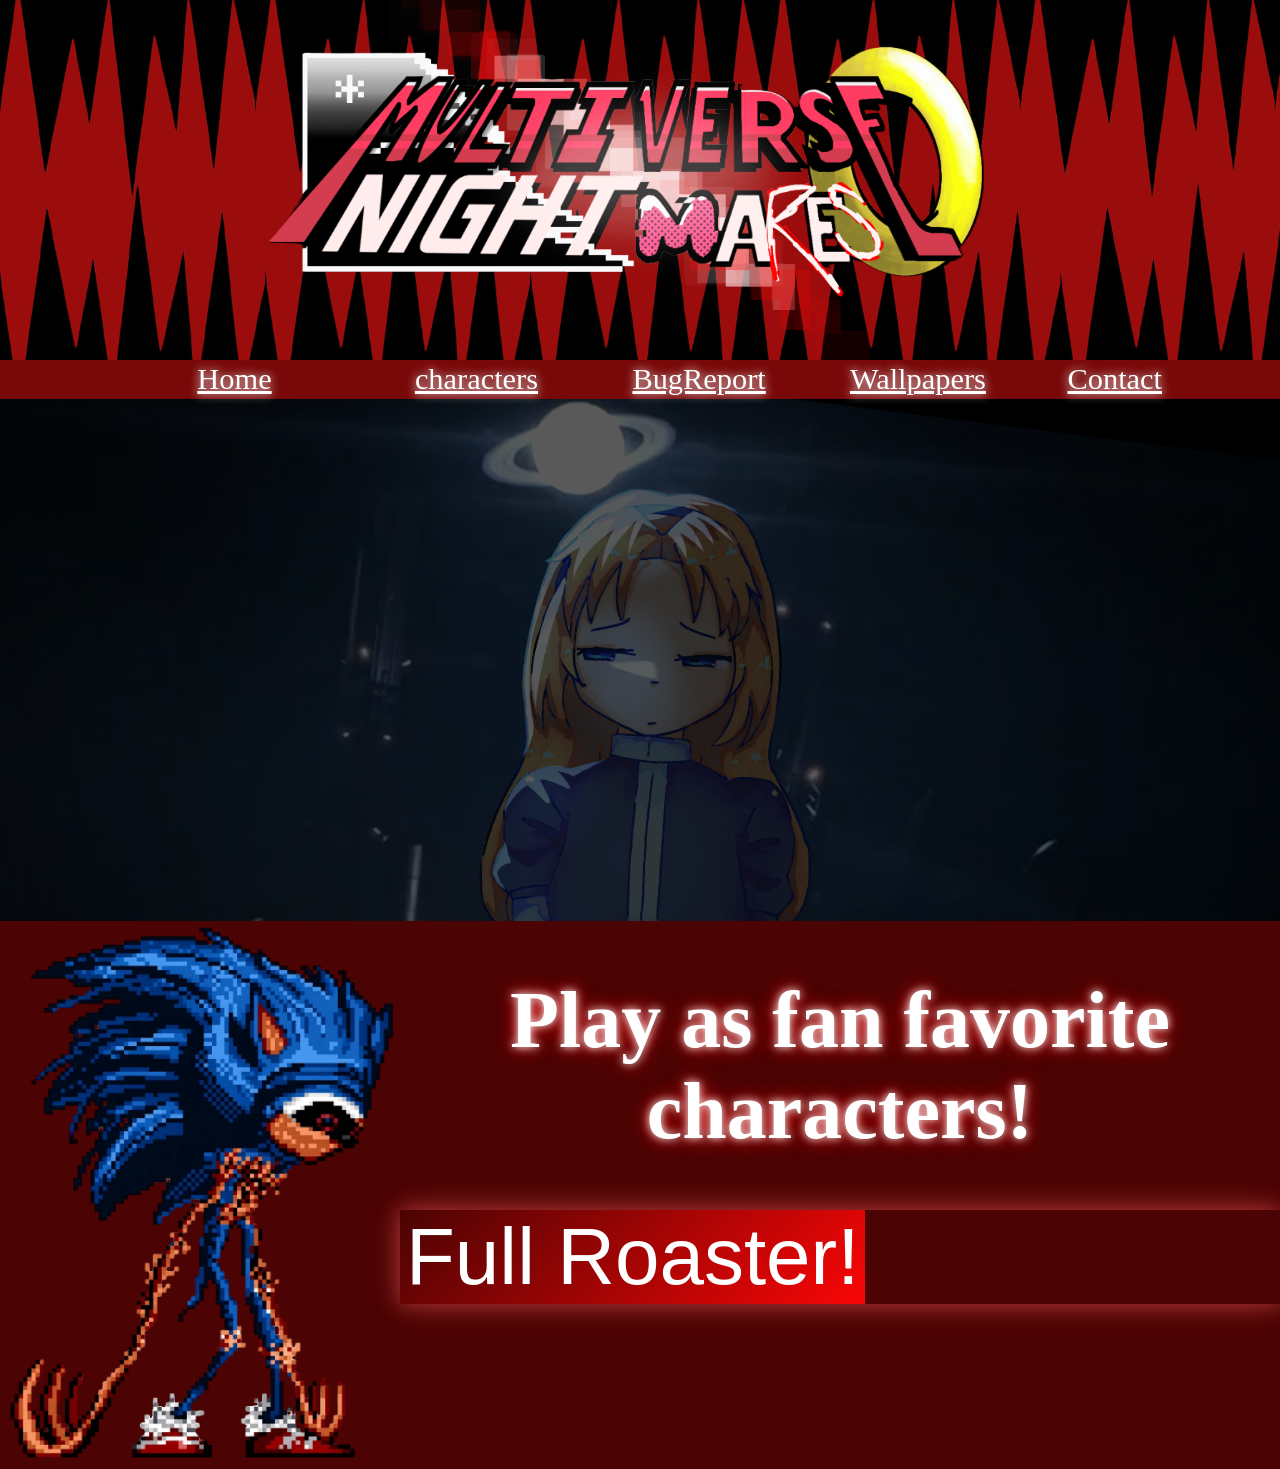
<file: index.html>
<html>
    <head>
        <meta charset="utf-8">
        <meta http-equiv="X-UA-Compatible" content="IE=edge">
        <Title>
            Home Page dumbass
        </Title>
        <link rel="icon" href="images/icon.png">
        <meta name="viewport" content="width=device-width, initial-scale=1.0, user-scalable=no">
        <meta http-equiv="content-language" content="en-us">
        <meta name=""DC.language" content="en-us">
        <link rel="stylesheet" href="homestyle.css">
    </head>
    <body>
        <div class="spike-backdrop"></div>
        <div class="spike-backdrop2"></div>
        <div class="topbar">
            <center>                
                <img src="images/logo.png">
            </center>
        </div>

            
        <div class="navbar">
            <ul>
                <li><a href="/index/">Home</a></li>
                <li><a href="/character/">characters</a></li>
                <li><a href="/bugreporting/">BugReport</a></li>
                <li><a href="/wallpapers/">Wallpapers</a></li>
                <li><a href="/contact/">Contact</a></li>
            </ul>
        </div>
        <div class="promoart">
            <img src="images/promotion.png">
        </div>
        <div class="eyx">
            <div class="eyximage">
                <img src="images/eyx.png">
            </div>
            <div class="eyxtext">
                <h1>
                    Play as fan favorite characters!
                </h1>
            
            <div class="eyxbutton">
                <a href="/character/">
                    <button>
                        Full Roaster!
                    </button>
                </a>
            </div>
            </div>
        </div>
    </body>
</html>
</file>
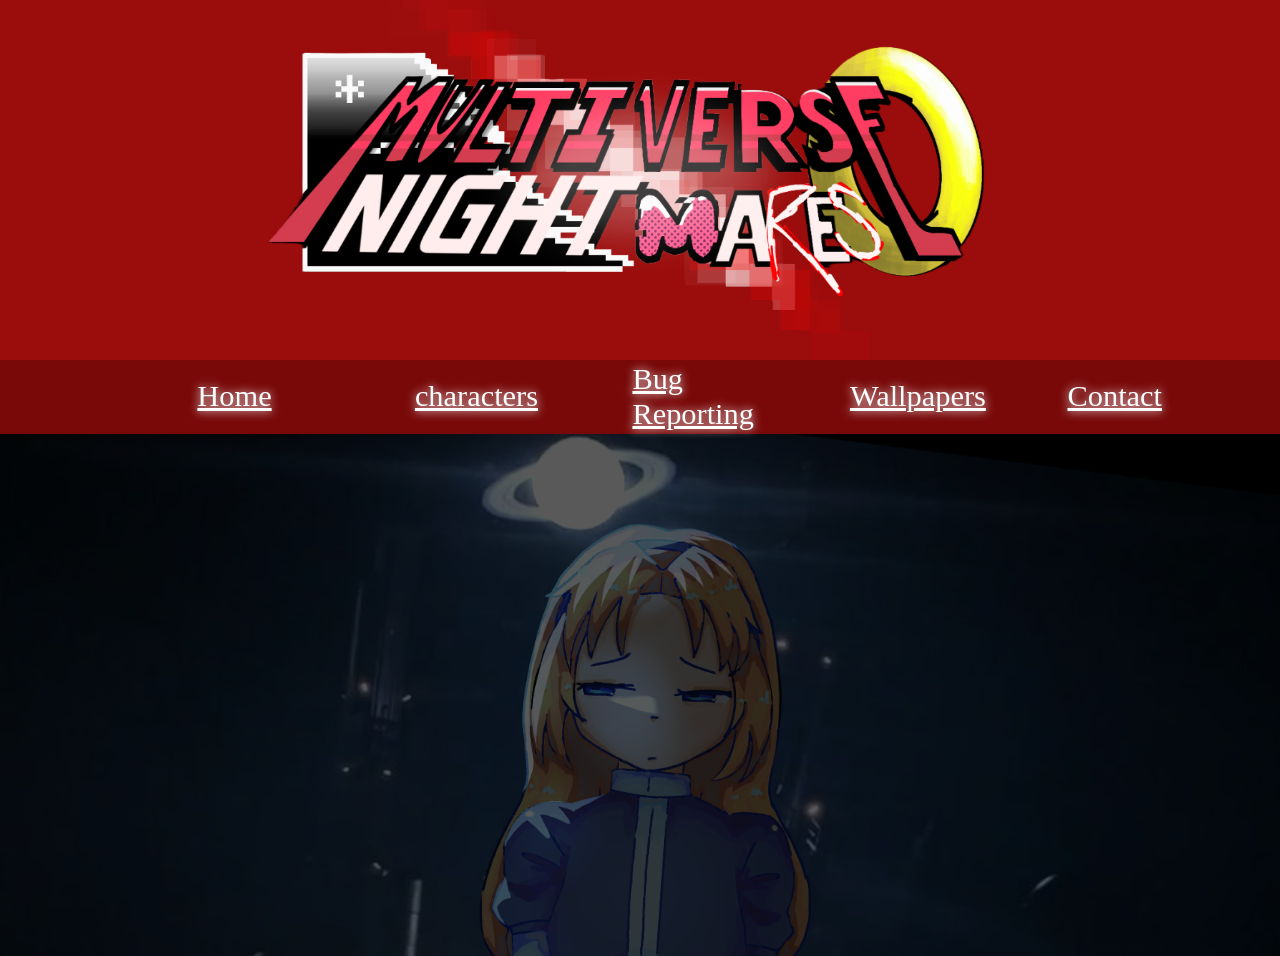
<file: home.html>
<html>
    <head>
        <meta charset="utf-8">
        <meta http-equiv="X-UA-Compatible" content="IE=edge">
        <Title>
            Home Page dumbass
        </Title>
        <link rel="icon" href="images/icon.png">
        <meta name="viewport" content="width=device-width, initial-scale=1.0, user-scalable=no">
        <meta http-equiv="content-language" content="en-us">
        <meta name=""DC.language" content="en-us">
        <link rel="stylesheet" href="homestyle.css">
    </head>
    <body>
        <div class="topbar">
            <center>                
                <img src="images/logo.png">
            </center>
        </div>
            
        <div class="navbar">
            <ul>
                <li><a href="/home/">Home</a></li>
                <li><a href="/character/">characters</a></li>
                <li><a href="/bugreporting/">Bug Reporting</a></li>
                <li><a href="/wallpapers/">Wallpapers</a></li>
                <li><a href="/contact/">Contact</a></li>
            </ul>
        </div>
        <div class="promoart">
            <img src="images/promotion.png">
        </div>
    </body>
</html>
</file>
<file: homestyle.css>
body {
    padding: 0;
    margin: 0;
    display: -webkit-box;
    display: -ms-flexbox;
    display: flex;
    background-color: #9b0c0c;
    -webkit-box-direction: normal;
    flex-direction: column;
    min-height: 100vh
}

body ::-webkit-scrollbar,body::-webkit-scrollbar {
    width: 10px
}

body ::-webkit-scrollbar-track,body::-webkit-scrollbar-track {
    -webkit-box-shadow: inset 0 0 6px rgba(0,0,0,.3);
    box-shadow: inset 0 0 6px rgba(0,0,0,.3)
}

body ::-webkit-scrollbar-thumb,body::-webkit-scrollbar-thumb {
    background-color: #770505;
    -webkit-box-shadow: inset 0 0 6px rgba(0,0,0,.1);
    box-shadow: inset 0 0 6px rgba(0,0,0,.1)
}

body ::-webkit-scrollbar-thumb:active,body::-webkit-scrollbar-thumb:active {
    -webkit-box-shadow: inset 0 0 6px rgba(0,0,0,.3);
    box-shadow: inset 0 0 6px rgba(0,0,0,.3)
}


.topbar {
    
}
.topbar img {
    max-width: 800px;
    height: auto;
}

.navbar {
    font-size: 1.9rem;
}

.navbar {
    background-color: #790909;
    text-align: center;
    text-decoration: none;

    -webkit-transition: background-color .5s, color .5s;
    transition: background-color .5s, color .5s
}
.spike-backdrop2 {
    position: absolute;          /* or fixed if you want it to stay while scrolling */
    top: 20%;
    left: 0;
    width: 100%;
    height: 200px;               /* adjust to the height of your spikes */
    background-image: url('images/spikes2.png');
    background-repeat: repeat-x; /* makes it tile horizontally */
    background-size: auto 100%;  /* keeps the height correct */
    animation: scrollSpikes 20s linear infinite;
    z-index: -2;                  /* put it behind or in front of other stuff as needed */
    pointer-events: none;        /* so it doesn’t block clicks */
}

@keyframes scrollSpikes2 {
    from { background-position: 0 0; }
    to   { background-position: 639px 0; }  /* exact width of the new seamless image */
}

.spike-backdrop {
    position: absolute;          /* or fixed if you want it to stay while scrolling */
    top: 0;
    left: 0;
    width: 100%;
    height: 200px;               /* adjust to the height of your spikes */
    background-image: url('images/spikes.png');
    background-repeat: repeat-x; /* makes it tile horizontally */
    background-size: auto 100%;  /* keeps the height correct */
    animation: scrollSpikes 20s linear infinite;
    z-index: -2;                  /* put it behind or in front of other stuff as needed */
    pointer-events: none;        /* so it doesn’t block clicks */
}

@keyframes scrollSpikes {
    from { background-position: 0 0; }
    to   { background-position: -639px 0; }  /* exact width of the new seamless image */
}

.navbar {
    position: relative;
    z-index: 99;
}

.promoart {
    background-color: #000000;
}

.promoart img
{
    width: 100%;
    filter: brightness(0.35);
    animation: flicker 2.5s infinite;
}

@keyframes flicker {
    0%   { filter: brightness(0.35); opacity: 1; }
    5%   { filter: brightness(0.25); opacity: 0.7; }
    10%  { filter: brightness(0.4);  opacity: 1; }
    15%  { filter: brightness(0.2);  opacity: 0.8; }
    20%  { filter: brightness(0.35); opacity: 1; }
    50%  { filter: brightness(0.3);  opacity: 0.95; }
    55%  { filter: brightness(0.2);  opacity: 0.6; }
    60%  { filter: brightness(0.38); opacity: 1; }
    100% { filter: brightness(0.35); opacity: 1; }
}

.navbar ul {
    position: static;
    margin: 0;
    padding: 0;
    list-style: none;
    display: flex;
    flex-direction: row;
    justify-content: space-evenly;
    align-items: center;
    width: 100%;
    height: auto;
}

ul {
    margin-block-start: 1em;
    margin-block-end: 1em;
    padding-inline-start: 40px;
    unicode-bidi: isolate;
}

.navbar ul:not(.active) {
    display: flex;
}

.navbar li {
    display: block;
    margin: 0;
    width: auto;
}

.navbar a {
    text-shadow: 0 0 10px #fff;
    -webkit-transition: text-shadow 1s;
    transition: text-shadow 1s;
    color: #fff
}

.navbar a.active {
    text-shadow: 0 0 10px #292933
}

.navbar a:hover {
    color: #f30505;
    text-shadow: 0 0 10px #fff,0 0 20px #fa0606
}

.navbar a.active:hover {
    text-shadow: 0 0 10px #292933,0 0 20px #292933
}
@media (min-width: 1200px) {
    .navbar {
        position:-webkit-sticky;
        position: sticky;
        top: -1px;
    }

    .navbar ul {
        position: static;
        padding: 0;
        height: auto;
    }
    .navbar ul:not(.active) {
        display: flex;
    }

    .navbar li {
        width: auto
    }
}
.navbar li {
    display: inline-block;
    margin-top: 2px;
    margin-right: 5px;
    margin-bottom: 2px;
    margin-left: 5px;
    width: 0.5em;
}
.eyx {
    background-color: #4b0303;
    color: #fff;
    text-shadow: 0 0 10px #fff,0 0 20px #fa0606;
    -webkit-box-orient: horizontal;
    -webkit-box-direction: normal;
    flex-direction: row;
    display: flex;
}
.eyx .eyximage img {
    max-width: 400px;
}
.eyx .eyxtext h1{
    text-align: center;
    src: url("http://fontstruct.com/fontstructions/show/1248129");
    font-size: 5rem
}
.eyx .eyxbutton button{
    text-align: center;
    font-size: 5rem;
    font-family: "Futura Condensed", sans-serif;
    background: linear-gradient(135deg, #4b0303, #fa0606);
    color: #fff;
    transition: filter 0.3s ease, background 0.3s ease;
    border: none;
}
.eyx .eyxbutton button:hover {
    filter: brightness(1.2);
    transform: translateY(-1px);
}
[class^="eyxbutton"]:not(span) {
  box-shadow: 0 0 20px rgba(248, 90, 90, 0.5), 0 0 40px rgba(255, 105, 105, 0.25);
}
</file>
